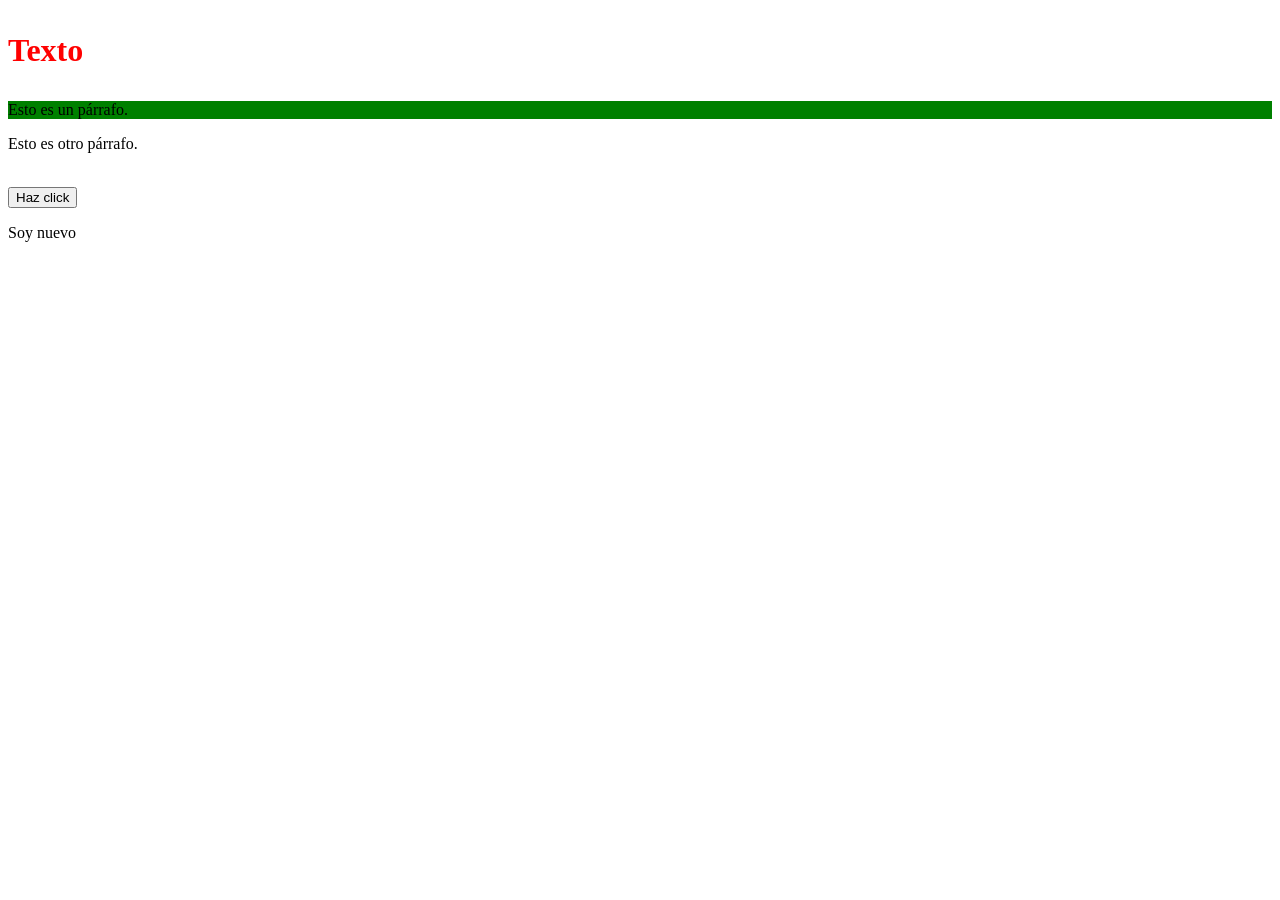
<file: JS-Tema1/estudioDom1/index.html>
<!DOCTYPE html>
<html lang="en">
<head>
    <meta charset="UTF-8">
    <meta name="viewport" content="width=device-width, initial-scale=1.0">
    <title>Document</title>
    <script defer src="script.js"></script>
</head>
<body>
    <div>
        <h1 id="titulo">Hello, World!</h1>
        <p id="parrafo">Esto es un párrafo.</p>
        <p class="parrafo2">Esto es otro párrafo.</p>
        <br>
        <button id="boton">Haz click</button>
    </div>
</body>
</html>
</file>
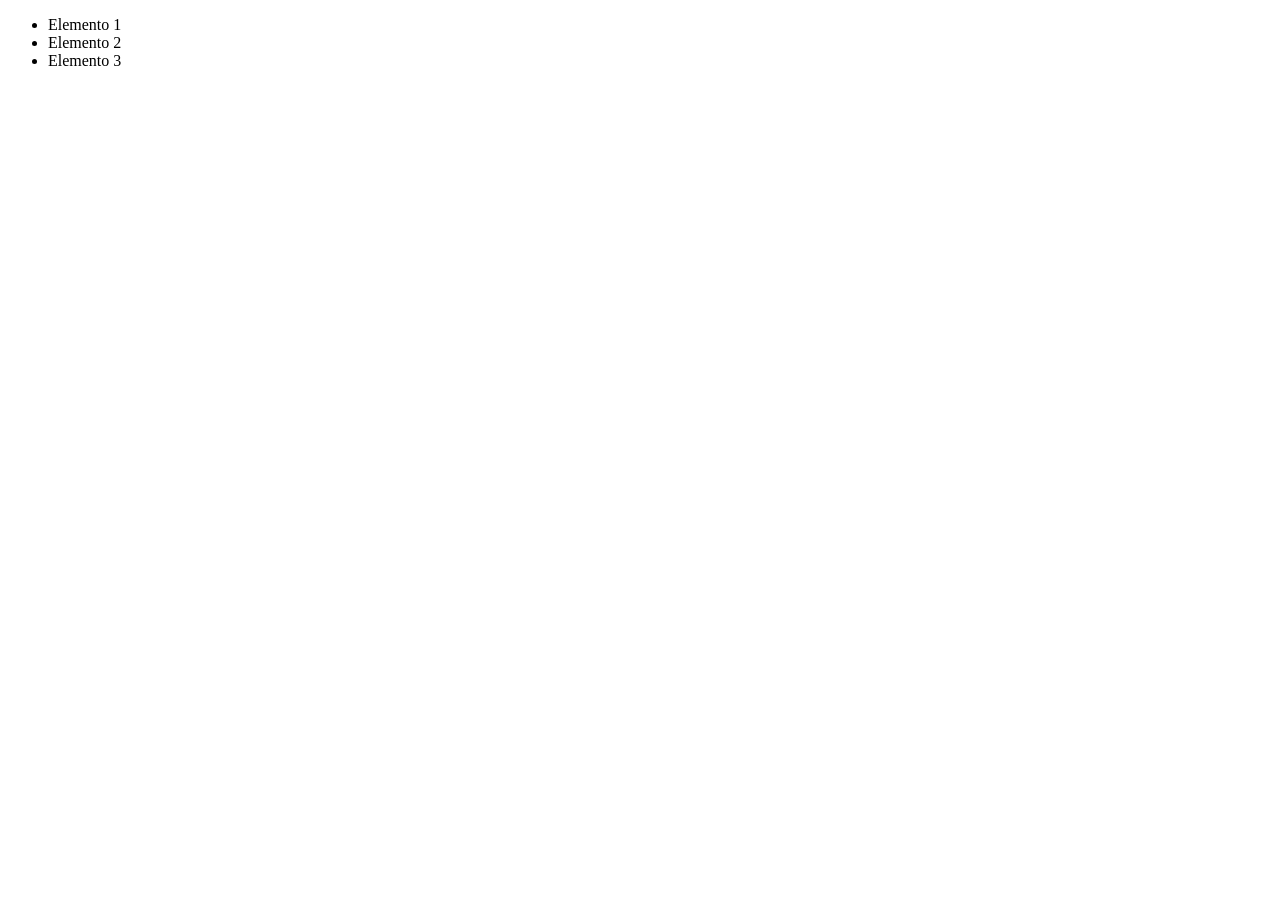
<file: JS-Tema1/estudio/dom/ej1/index.html>
<!DOCTYPE html>
<html lang="en">
<head>
    <meta charset="UTF-8">
    <meta name="viewport" content="width=device-width, initial-scale=1.0">
    <title>Document</title>
    <script defer src="script.js"></script>
</head>
<body>
    <ul id="lista">
        <li>Elemento 1</li>
        <li>Elemento 2</li>
        <li>Elemento 3</li>
    </ul>
</body>
</html>
</file>
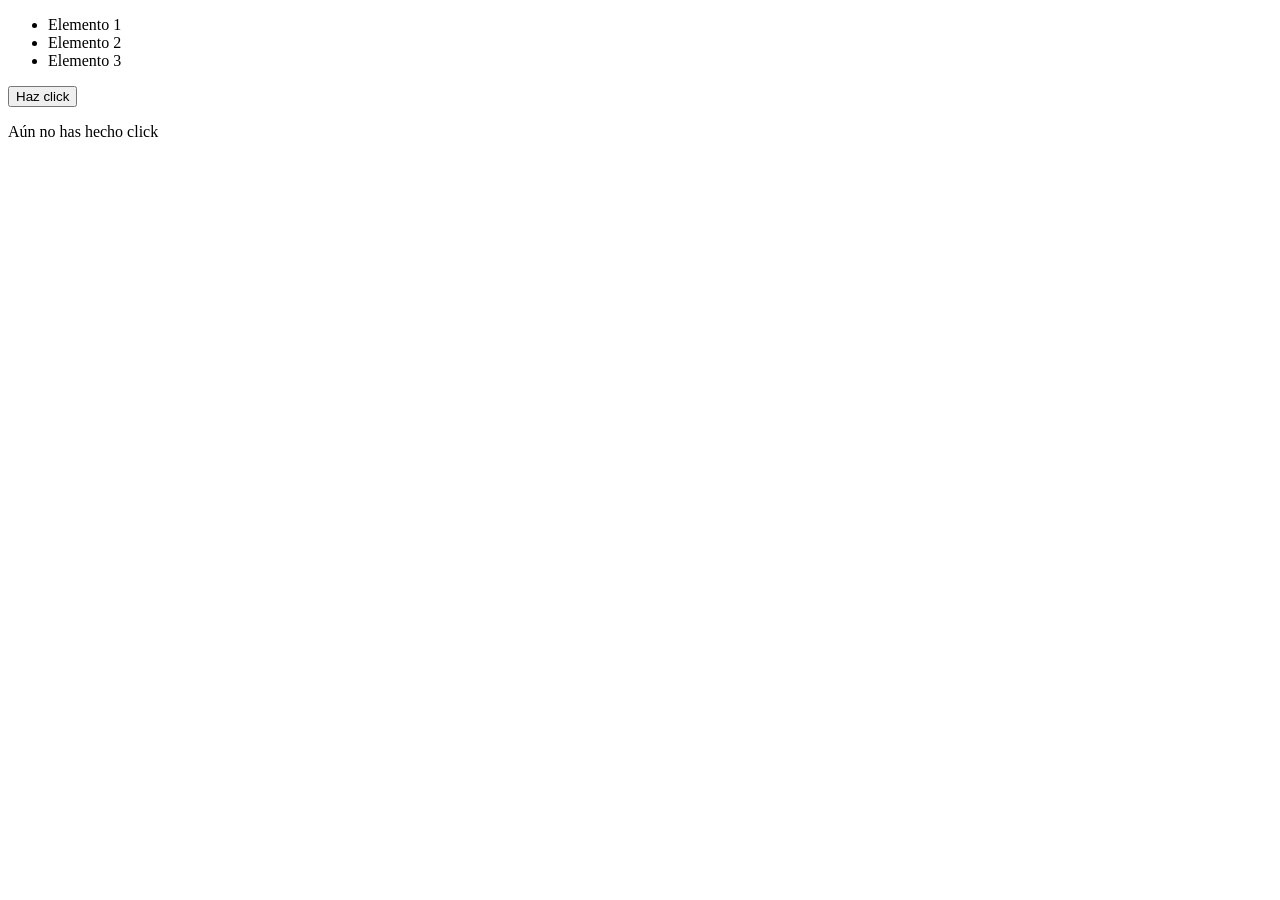
<file: JS-Tema1/estudio/dom/ej3/index.html>
<!DOCTYPE html>
<html lang="en">
<head>
    <meta charset="UTF-8">
    <meta name="viewport" content="width=device-width, initial-scale=1.0">
    <title>Document</title>
    <script defer src="script.js"></script>
</head>
<body>
    <ul id="lista">
        <li>Elemento 1</li>
        <li>Elemento 2</li>
        <li>Elemento 3</li>
    </ul>
    <button id="boton">Haz click</button>
    <p id="parrafoBoton">Aún no has hecho click</p>
</body>
</html>
</file>
